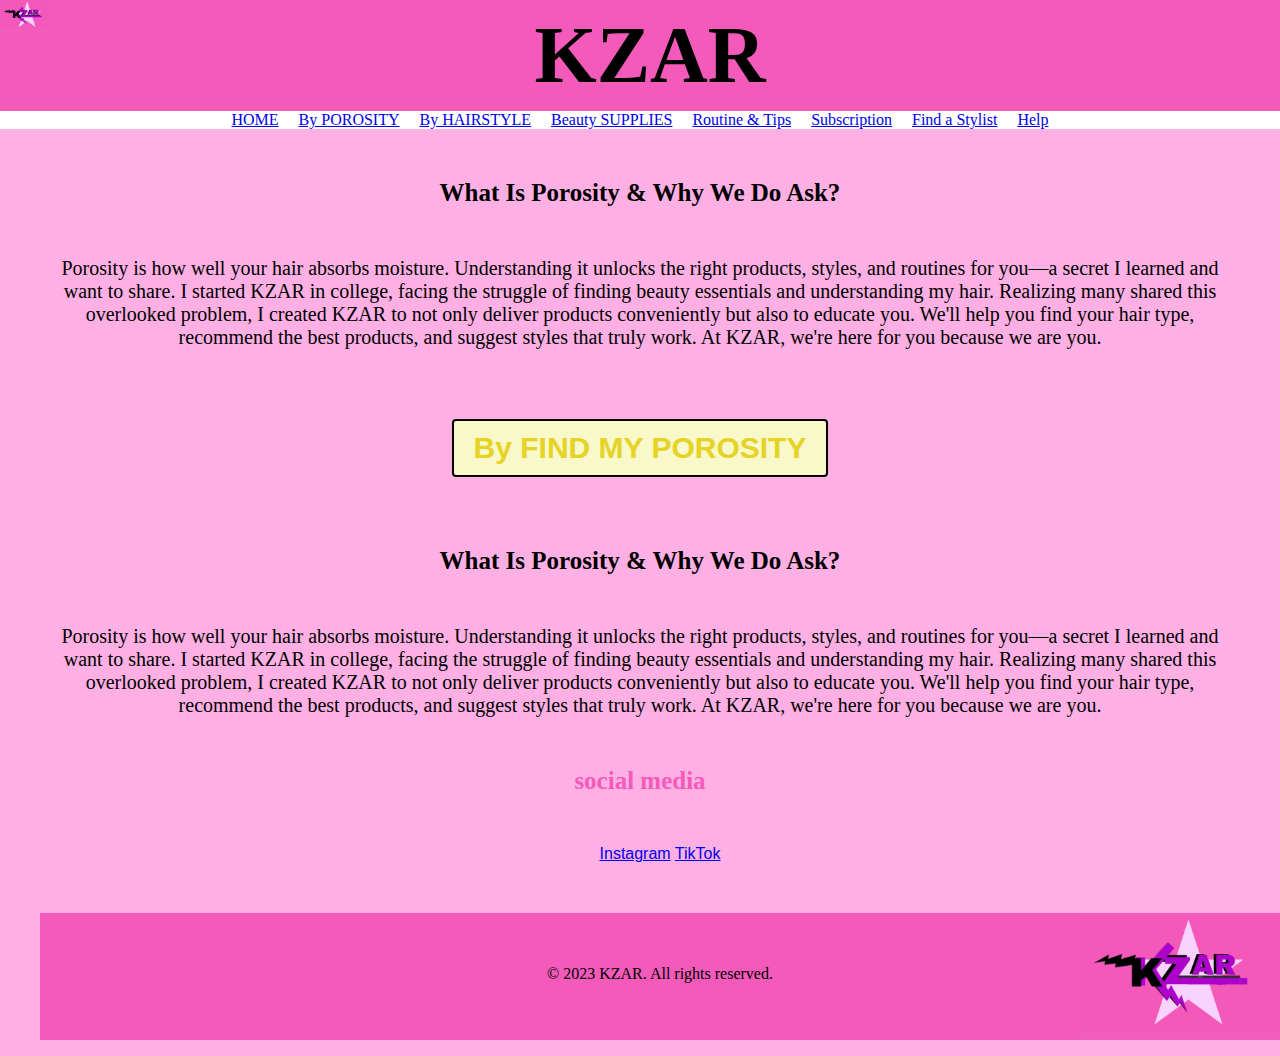
<file: www.kzar.com/index.html>
<!DOCTYPE html>
<html lang="en">
<head>
    <meta charset="UTF-8">
    <meta name="viewport" content="width=device-width, initial-scale=1.0">
    <title>KZAR</title>
    <link rel="stylesheet" href="index.css">
    
     <style>
        header { background: #f35ab9; color: #fff; padding: 0px 0; text-align: center; margin: 0px; }
         h1 { margin-top: 0;
            padding: 10px;
        }
        body {
      margin: 0px;
      font-family: Arial, sans-serif;
      border: #fff
      ;
    }

        .findporositylink {
            font-size: 30px; 
            color: #e6d325;
            background-color: #f8f8c8; 
            border: 2px solid #e6d325; 
            border-color: black;
            text-decoration: none; 
            font-weight: bold;   
            padding: 10px 20px; 
            display: inline-block; 
            margin: 20px; 
            border-radius: 4px

        }
        
        h2 {
            background-color:#feb0e4 ;
            padding-bottom: 5px;
        }

        nav {
        font-family: 'Franklin Gothic Medium';
        color: black;
        display: flex;
        gap:20px;
        justify-content: center;
        padding: 10px;
        margin-top: 0%;
        padding: 0px 0px;
        background-color: #fbe7fa;
    }

        footer {
            background-color: #f35ab9;
            color: black;
            text-align: center;
            padding: 2px 0;
            margin: 0;

        }
        </style>
        
</head>

<body>
    <header> 
    <h1 style="font-size: 80px;">KZAR</h1>
<style>
    nav {
        display: flex;
        gap:20px;
        justify-content: center;
        padding: 10px;
        margin-top: 0%;
        padding: 0px 0px;
        background-color: #ffffff;
    }
    
    
</style>
<nav style="margin-top: 0;">
    
            <a href="https://kzar.com/">HOME</a>
            <a href="Porosity.html">By POROSITY</a>
            <a href="Hairstyle.html">By HAIRSTYLE</a>
            <a href="BSupplies.html">Beauty SUPPLIES</a>
            <a href="Tips.html">Routine & Tips</a>
            <a href="Subscription.html">Subscription</a>
            <a href="Stylist.html">Find a Stylist</a>
            <a href="Help.html"> Help</a>
    
    </nav>
</header>


    <p style="font-size: 25px;">
        <b> What Is Porosity & Why We Do Ask? </b>
        </b>
        </p>

        <p
       style="font-size: 20px;">
      Porosity is how well your hair absorbs moisture. Understanding it unlocks the right products, styles, and routines for you—a secret I learned and want to share.

I started KZAR in college, facing the struggle of finding beauty essentials and understanding my hair. Realizing many shared this overlooked problem, I created KZAR to not only deliver products conveniently but also to educate you. We'll help you find your hair type, recommend the best products, and suggest styles that truly work. At KZAR, we're here for you because we are you.</p>



       <a href="findPorosity.html" class="findporositylink">By FIND MY POROSITY</a>

 <p style="font-size: 25px;">
        <b> What Is Porosity & Why We Do Ask? </b>
        </b>
        </p>

        <p
       style="font-size: 20px;">
      Porosity is how well your hair absorbs moisture. Understanding it unlocks the right products, styles, and routines for you—a secret I learned and want to share.

I started KZAR in college, facing the struggle of finding beauty essentials and understanding my hair. Realizing many shared this overlooked problem, I created KZAR to not only deliver products conveniently but also to educate you. We'll help you find your hair type, recommend the best products, and suggest styles that truly work. At KZAR, we're here for you because we are you.</p>

    <div class="logo">
    <img src="KZARR logo.jpeg" alt="Corner Image" class="corner-image">
  </div>


 <p style="font-size: 25px; color: #f35ab9;">
        <b>social media     
        </b>
    </p>

    <p style="font-size: 20px; color:#f35ab9">
    <div class="social-media">
        <ul class= "social-link">
    <a href="https://www.instagram.com/ajanikm/" target="_blank">Instagram</a>
    <a href="https://www.tiktok.com/@ajanikm" target="_blank">TikTok</a>
        
    </p>

    <script src="index.js"></script>
    <footer>
        <p>&copy; 2023 KZAR. All rights reserved.</p>
        <div class ="logo-container">
            <img src="KZARR logo.jpeg" alt="KZAR Logo" class="footer-logo">
        </div>
    </footer>
</body>
</html>
</file>
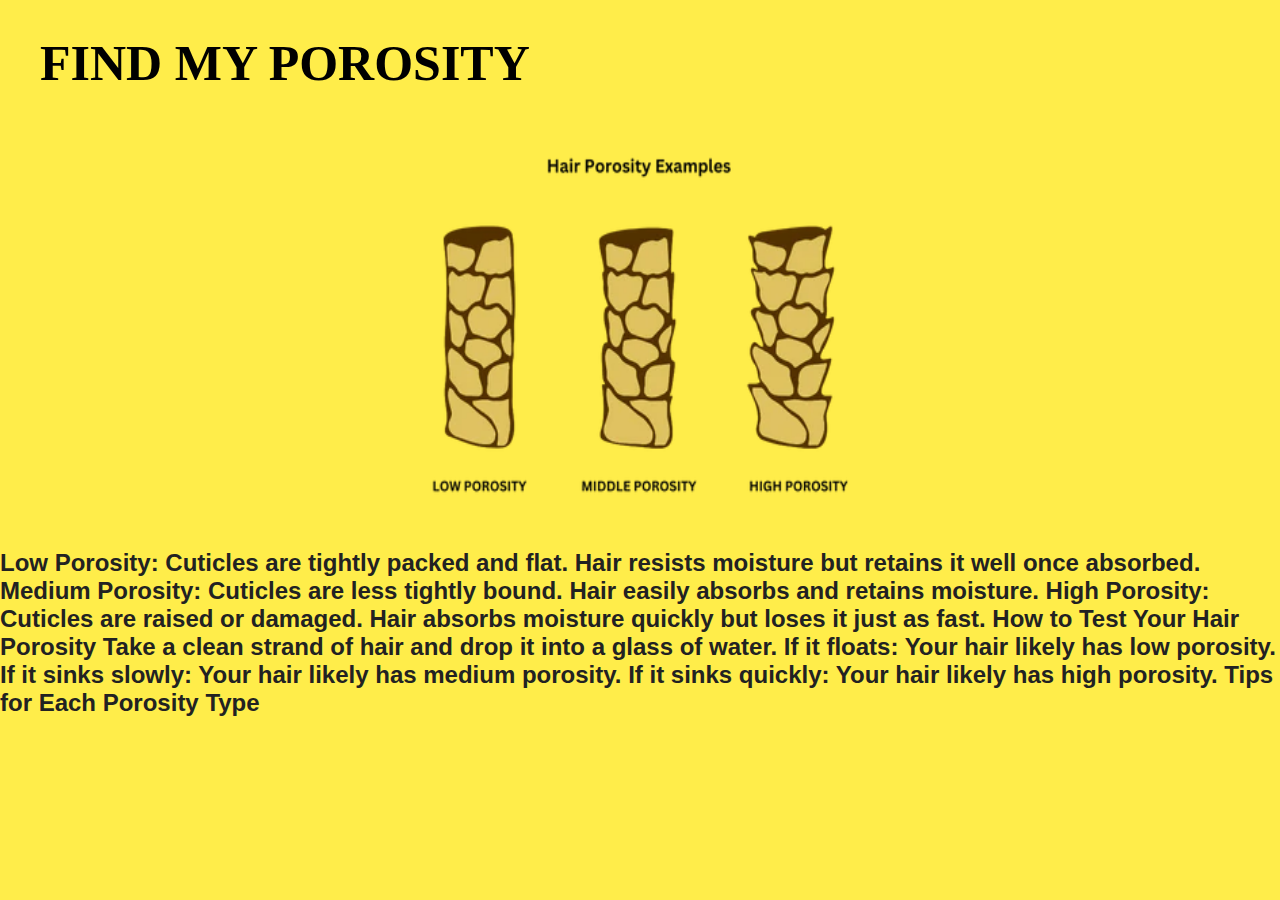
<file: www.kzar.com/findPorosity.html>
<!DOCTYPE html>
<html lang="en">
<head>
    <meta charset="UTF-8">
    <meta name="viewport" content="width=device-width, initial-scale=1.0">
    <title>Find My Porosity</title>
    <link rel="stylesheet" href="findPorosity.css">
</head>
<body>
  <h1 style = text-align:centered; font-size: 50px; color: #e6d325; font-weight: bold; margin-top: 20px; margin-left: 20px;>
    FIND MY POROSITY </h1>

    <img src="low_porosity_480x480.webp"  alt="LMH Porosity" class="porosity-image" style="width: 650px; height: 400px; display: block; margin: 0 auto;">
    
    <h2> <p>Low Porosity: Cuticles are tightly packed and flat. Hair resists moisture but retains it well once absorbed.
Medium Porosity: Cuticles are less tightly bound. Hair easily absorbs and retains moisture.
High Porosity: Cuticles are raised or damaged. Hair absorbs moisture quickly but loses it just as fast.
How to Test Your Hair Porosity
Take a clean strand of hair and drop it into a glass of water.
If it floats: Your hair likely has low porosity.
If it sinks slowly: Your hair likely has medium porosity.
If it sinks quickly: Your hair likely has high porosity.
Tips for Each Porosity Type</p></h2>
</body>
</html>

<script src="findPorosity.js"></script>
</file>
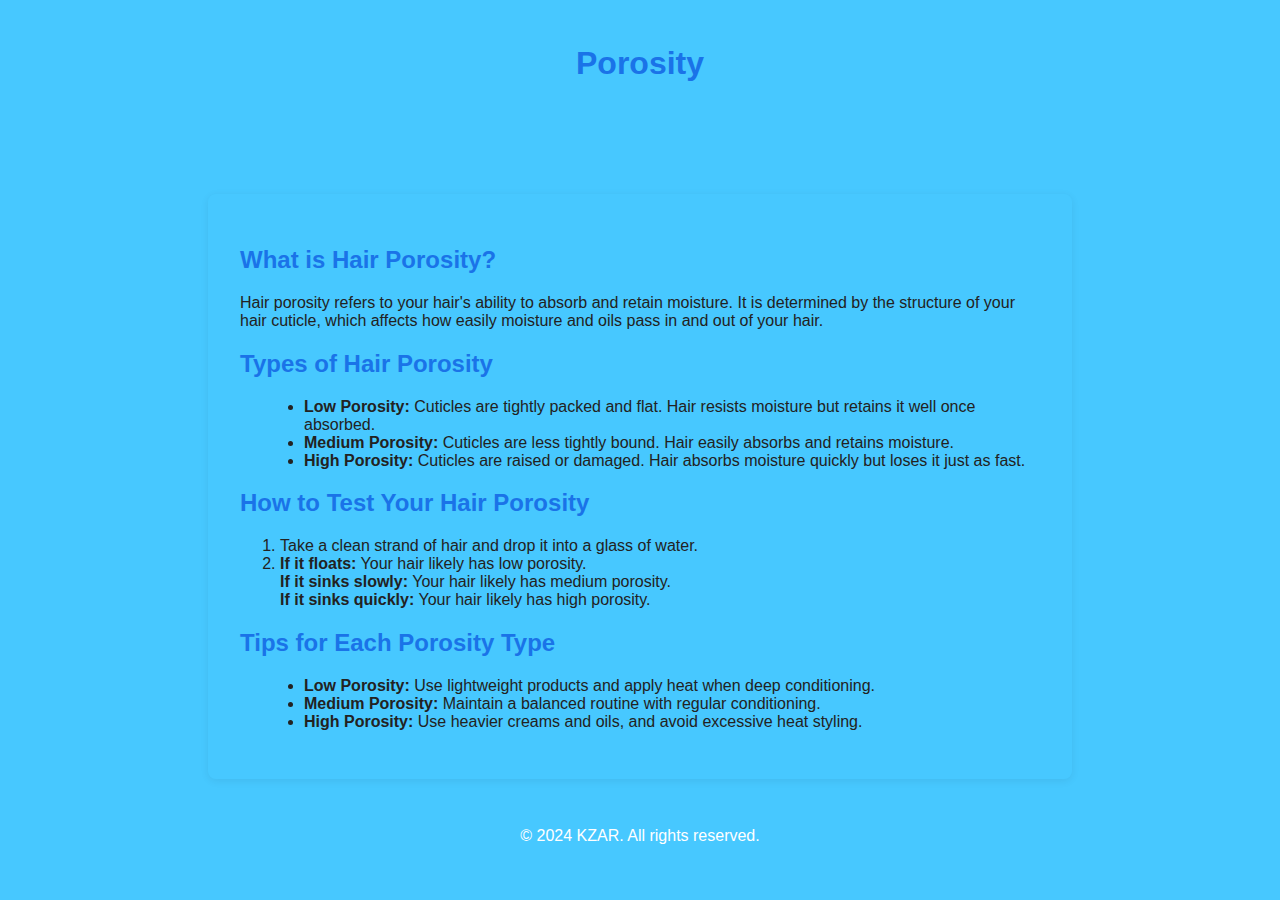
<file: www.kzar.com/Porosity.html>
<!DOCTYPE html>
<html lang="en">
<head>
    <meta charset="UTF-8">
    <title>Porosity - KZAR</title>
    <meta name="viewport" content="width=device-width, initial-scale=1.0">
    <style>
        body {
            font-family: Arial, sans-serif;
            margin: 0;
            padding: 0;
            background: #47c8ff;
            color: #222;
        }
        header {
            background: #47c8ff;
            color: #47c8ff;
            padding: 1.5rem 2rem;
            text-align: center;
        }
        main {
            max-width: 800px;
            margin: 2rem auto;
            background: #47c8ff;
            padding: 2rem;
            border-radius: 8px;
            box-shadow: 0 2px 8px rgba(0,0,0,0.07);
        }
        h1, h2 {
            color: #1a73e8;
        }
        ul {
            margin-left: 1.5rem;
        }
        footer {
            text-align: center;
            padding: 1rem;
            background: #47c8ff;
            color: #fff;
            margin-top: 2rem;
        }
    </style>
</head>
<body>
    <header>
        <h1>Porosity</h1>
        <p>Understanding Hair Porosity</p>
    </header>
    <main>
        <h2>What is Hair Porosity?</h2>
        <p>
            Hair porosity refers to your hair's ability to absorb and retain moisture. It is determined by the structure of your hair cuticle, which affects how easily moisture and oils pass in and out of your hair.
        </p>
        <h2>Types of Hair Porosity</h2>
        <ul>
            <li><strong>Low Porosity:</strong> Cuticles are tightly packed and flat. Hair resists moisture but retains it well once absorbed.</li>
            <li><strong>Medium Porosity:</strong> Cuticles are less tightly bound. Hair easily absorbs and retains moisture.</li>
            <li><strong>High Porosity:</strong> Cuticles are raised or damaged. Hair absorbs moisture quickly but loses it just as fast.</li>
        </ul>
        <h2>How to Test Your Hair Porosity</h2>
        <ol>
            <li>Take a clean strand of hair and drop it into a glass of water.</li>
            <li>
                <strong>If it floats:</strong> Your hair likely has low porosity.<br>
                <strong>If it sinks slowly:</strong> Your hair likely has medium porosity.<br>
                <strong>If it sinks quickly:</strong> Your hair likely has high porosity.
            </li>
        </ol>
        <h2>Tips for Each Porosity Type</h2>
        <ul>
            <li><strong>Low Porosity:</strong> Use lightweight products and apply heat when deep conditioning.</li>
            <li><strong>Medium Porosity:</strong> Maintain a balanced routine with regular conditioning.</li>
            <li><strong>High Porosity:</strong> Use heavier creams and oils, and avoid excessive heat styling.</li>
        </ul>
    </main>
    <footer>
        &copy; 2024 KZAR. All rights reserved.
    </footer>
</body>
</html>
</file>
<file: www.kzar.com/index.css>
/* index.css - Main stylesheet for www.kzar.com */

/* Example base styles */
h1 {
    font-family: 'Franklin Gothic Medium';
    font-size: 80px;
    color: #000000;
    text-align: center;
    width: 100%;
    padding-bottom: 10%;
    margin:0;
}

p {
    font-family: 'Franklin Gothic Medium';
    font-size: 16px;
    color:#000000;
    text-align: center;
    margin: 50px;
}

.logo-container {
    width: 5px;
    height: 5px;
    display: block;
    margin: 0 auto;
}
body {
    margin: 10px;
    padding: 0;
    font-family: Rockwell;
    background-color: #feb0e4;
    color: #000000;
    text-align: center;
   ;
}

header {
    background: #f35ab9;
    color: #000;
    padding: 0px 0;
    text-align: center;
    margin: 0;
}

h3 {
    margin: 0%;
}

.corner-image {
    position: fixed;
    top: 0;
    left: 0;
    width: 50px;
    height: auto;
    z-index:1000;

}
footer {
  position: relative;
  background-color:#f35ab9;
  color: rgb(0, 0, 0);
  text-align: center;
  padding: 2px 0;
  margin: 0;
}

.footer-content {
    position: relative;
    height:100%;
}

.footer-logo {
    position:absolute;
    bottom: 0;
    right: 0;
    width: 200px;
    height: auto;
}
.right-corner-image {
    position: fixed;
    top: 0;
    right: 0;
    width: 250px;
    height: auto;
    z-index:1000;

}
</file>
<file: www.kzar.com/findPorosity.css>
/* findPorosity.css */
/* Add your custom styles for the Find Porosity page below */
h1 {
    font-family: Rockwell;
    font-size: 50px;
    color: #000000;
    margin-left: 40px;}

body {
    font-family: Rockwell, sans-serif;
    background: #ffed4a;
    color: #222;
    margin: 0;
    padding: 0;
}
</file>
